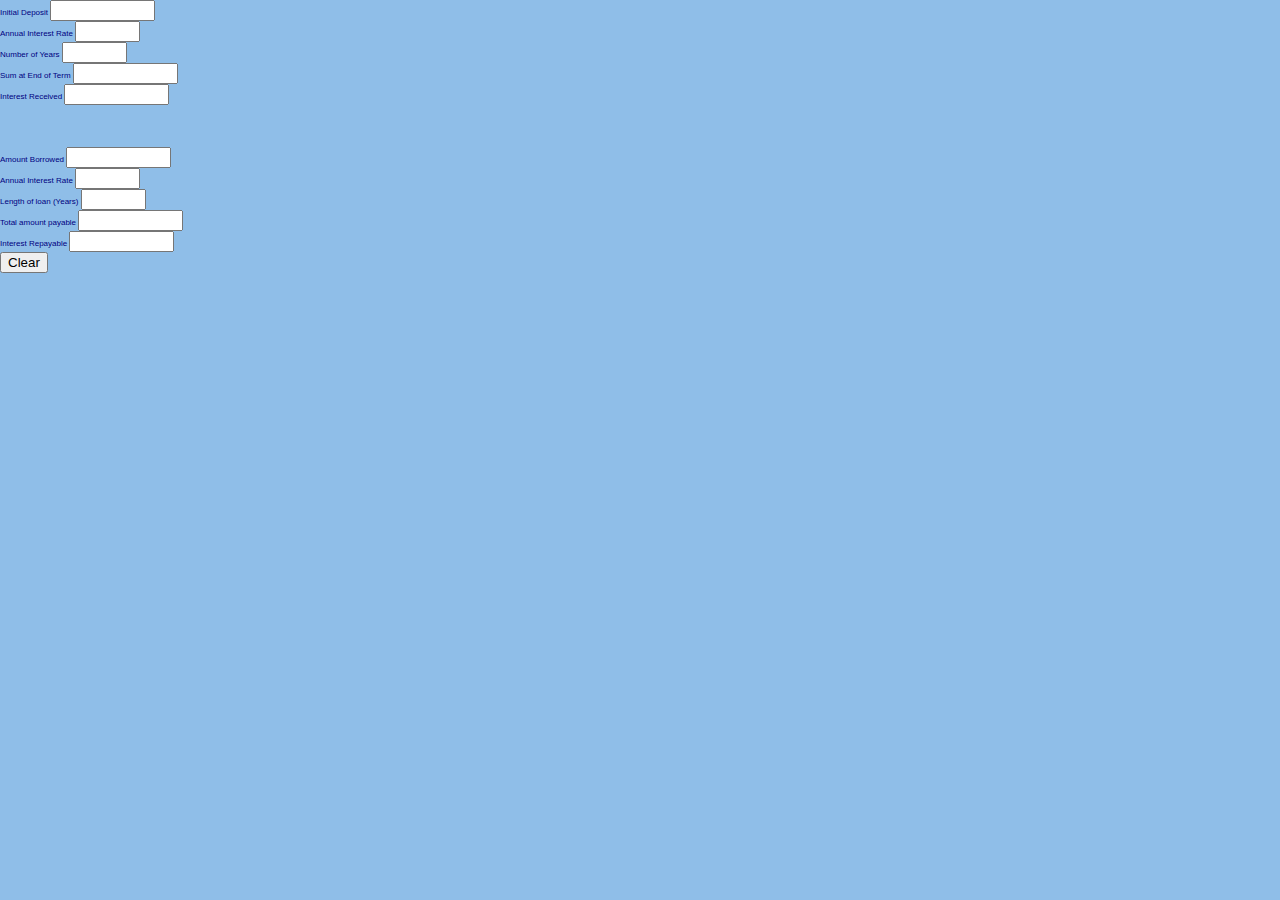
<file: calc/calc.htm>
<!DOCTYPE HTML PUBLIC "-//W3C//DTD HTML 4.01 Transitional//EN">
<html>
<head>
<TITLE>Compound Interest Calculator</TITLE>
<META HTTP-EQUIV="Content-Type" CONTENT="text/html;CHARSET=iso-8859-1">
<LINK REL="stylesheet" TYPE="text/css" HREF="calculators.css">

<script language="JavaScript" type="text/javascript">
<!--
function compound() {
	var initial = Number(document.interest.initial.value);
	var rate = Number(document.interest.rate.value);
	var years = Number(document.interest.years.value);
 	document.interest.amount.value = Math.round(initial*(Math.pow((1+rate/100),years))*100)/100;
 	document.interest.interest.value = Math.round((initial*(Math.pow((1+rate/100),years))-initial)*100)/100
}

function compound2() {
	var initial2 = Number(document.interest2.initial2.value);
	var rate2 = Number(document.interest2.rate2.value);
	var years2 = Number(document.interest2.years2.value);
	document.interest2.amount2.value = Math.round(initial2*(Math.pow((1+rate2/100),years2))*100)/100;
	document.interest2.interest2.value = Math.round((initial2*(Math.pow((1+rate2/100),years2))-initial2)*100)/100
}
//  End -->
</script>
</HEAD>
<body>
<form name="interest">
  Initial Deposit
  <input name="initial" value="" size="10" maxlength="10" onChange="compound();">
  <br>
  Annual Interest Rate
  <input type="TEXT" name="rate" value="" size="5" maxlength="6" onChange="compound();">
  <br>
    Number of Years
  <input type="TEXT" name="years" value="" size="5" maxlength="6" onChange="compound();">
  <br>
    Sum at End of Term
  <input type="TEXT" name="amount" value="" size="10">
  <br>
    Interest Received
  <input type="TEXT" name="interest" value="" size="10">
</FORM>
<p>&nbsp;</p>
<p><br>
</p>
<form name="interest2">
  <p>Amount Borrowed
    <input name="initial2" value="" size="10" maxlength="10" onChange="compound2();">
    <br>
    Annual Interest Rate
    <input type="TEXT" name="rate2" value="" size="5" maxlength="6" onChange="compound2();">
    <br>
    Length of loan (Years)
    <input type="TEXT" name="years2" value="" size="5" maxlength="6" onChange="compound2();">
    <br>
    Total amount payable
    <input type="TEXT" name="amount2" value="" size="10">
    <br>
    Interest Repayable
    <input type="TEXT" name="interest2" value="" size="10">
    <br>
    <input type="RESET" name="clear" value="Clear">
  </p>
  </FORM>
</body>
</html>
</file>
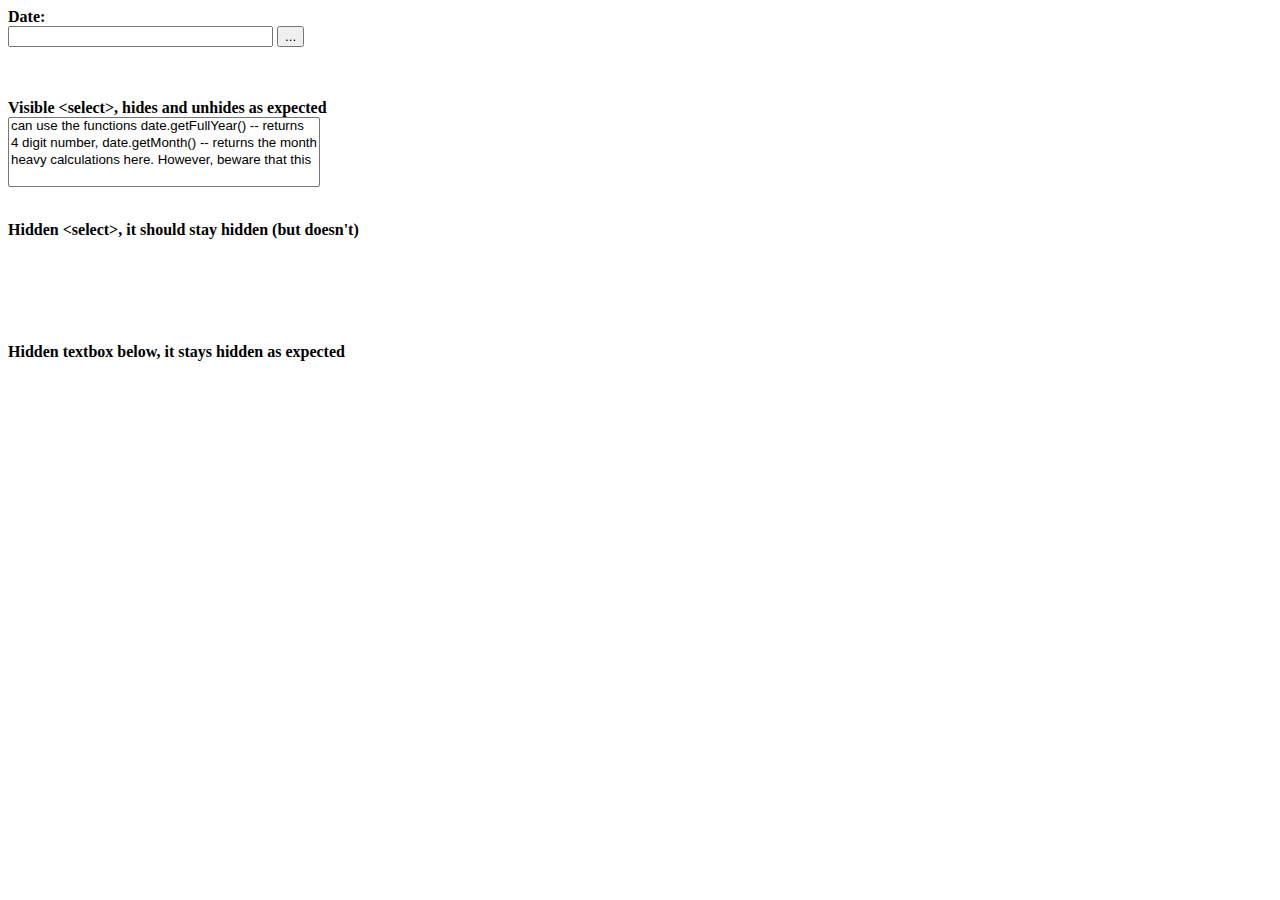
<file: calendar/bugtest-hidden-selects.html>
<html xmlns="http://www.w3.org/1999/xhtml" xml:lang="ro" lang="ro">

<head>
<title>Bug</title>
<link rel="stylesheet" type="text/css" media="all" href="calendar-win2k-1.css" title="win2k-1" />

<!-- import the calendar script -->
<script type="text/javascript" src="calendar.js"></script>

<!-- import the language module -->
<script type="text/javascript" src="lang/calendar-en.js"></script>

<!-- helper script that uses the calendar -->
<script type="text/javascript">
// This function gets called when the end-user clicks on some date.
function selected(cal, date) {
  cal.sel.value = date; // just update the date in the input field.
  if (cal.sel.id == "sel1" || cal.sel.id == "sel3")
    // if we add this call we close the calendar on single-click.
    // just to exemplify both cases, we are using this only for the 1st
    // and the 3rd field, while 2nd and 4th will still require double-click.
    cal.callCloseHandler();
}

// And this gets called when the end-user clicks on the _selected_ date,
// or clicks on the "Close" button.  It just hides the calendar without
// destroying it.
function closeHandler(cal) {
  cal.hide();                        // hide the calendar
}

// This function shows the calendar under the element having the given id.
// It takes care of catching "mousedown" signals on document and hiding the
// calendar if the click was outside.
function showCalendar(id, format) {
  var el = document.getElementById(id);
  if (calendar != null) {
    // we already have some calendar created
    calendar.hide();                 // so we hide it first.
  } else {
    // first-time call, create the calendar.
    var cal = new Calendar(false, null, selected, closeHandler);
    // uncomment the following line to hide the week numbers
    // cal.weekNumbers = false;
    calendar = cal;                  // remember it in the global var
    cal.setRange(1900, 2070);        // min/max year allowed.
    cal.create();
  }
  calendar.setDateFormat(format);    // set the specified date format
  calendar.parseDate(el.value);      // try to parse the text in field
  calendar.sel = el;                 // inform it what input field we use
  calendar.showAtElement(el);        // show the calendar below it

  return false;
}

var MINUTE = 60 * 1000;
var HOUR = 60 * MINUTE;
var DAY = 24 * HOUR;
var WEEK = 7 * DAY;

// If this handler returns true then the "date" given as
// parameter will be disabled.  In this example we enable
// only days within a range of 10 days from the current
// date.
// You can use the functions date.getFullYear() -- returns the year
// as 4 digit number, date.getMonth() -- returns the month as 0..11,
// and date.getDate() -- returns the date of the month as 1..31, to
// make heavy calculations here.  However, beware that this function
// should be very fast, as it is called for each day in a month when
// the calendar is (re)constructed.
function isDisabled(date) {
  var today = new Date();
  return (Math.abs(date.getTime() - today.getTime()) / DAY) > 10;
}
</script>
</head>

<body>
<form>
<b>Date:</b>
<br>
<input type="text" name="date1" id="sel1" size="30">
<input type="button" value="..." onClick="return showCalendar('sel1', 'y-m-d');">
<p>
<br>
<br><b>Visible &lt;select&gt;, hides and unhides as expected</b>
<br>
<select name="foo" multiple>
<option value="1">can use the functions date.getFullYear() -- returns</option>
<option value="2">4 digit number, date.getMonth() -- returns the month</option>
<option value="3">heavy calculations here.  However, beware that this</option>
</select>

<p>
<br><b>Hidden &lt;select&gt;, it should stay hidden (but doesn't)</b>
<br>
<select name="foo2" multiple style="visibility: hidden">
<option value="1">this should</option>
<option value="2">remain hidden right?</option>
</select>

<p>
<br><b>Hidden textbox below, it stays hidden as expected</b>
<br>
<input type="text" name="foo3" value="this stays hidden just fine" style="visibility: hidden">
</form>
</body></html>
</file>
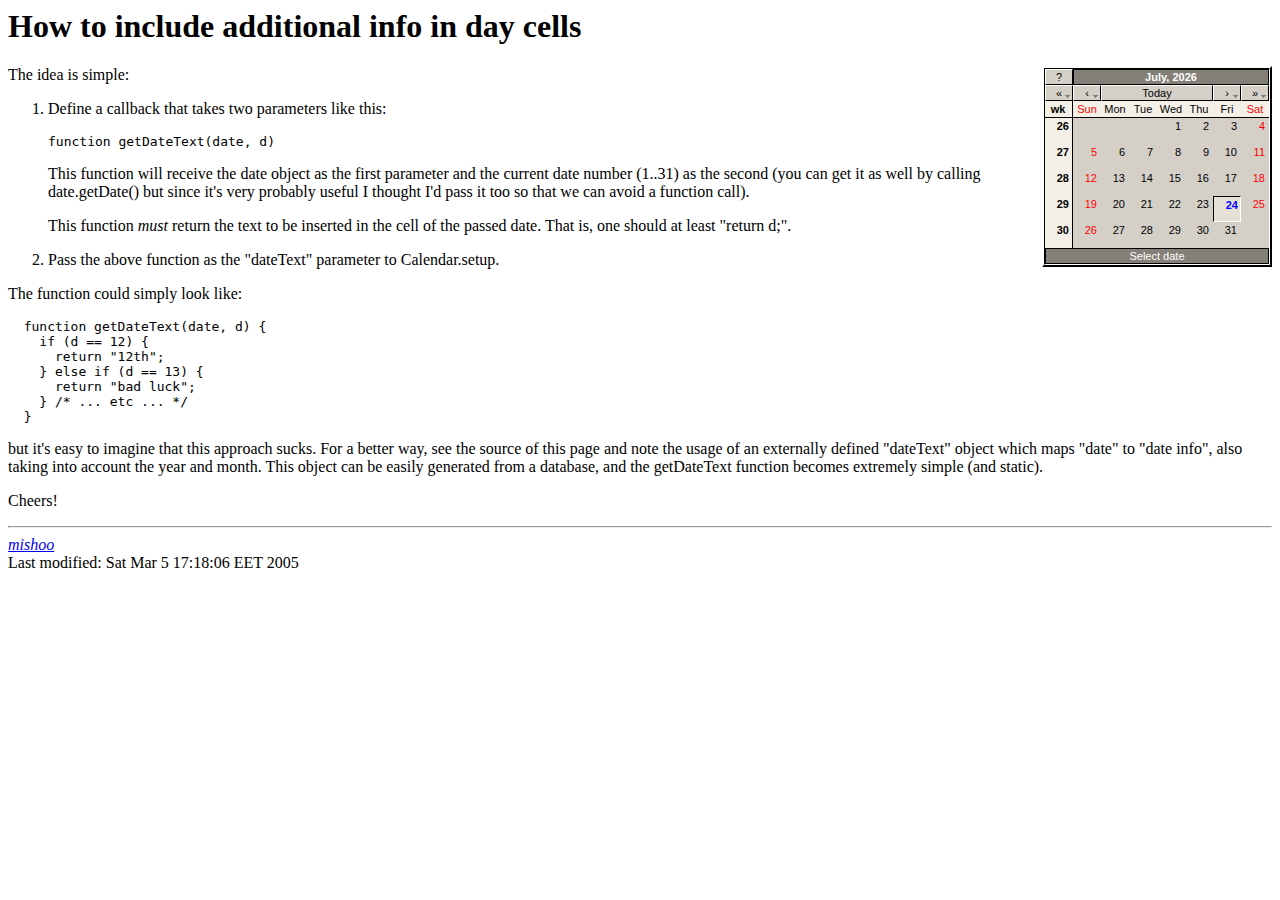
<file: calendar/dayinfo.html>
<!DOCTYPE HTML PUBLIC "-//IETF//DTD HTML//EN">
<html> <head>
<title>How to include additional info in day cells</title>
<script type="text/javascript" src="calendar.js"></script>
<script type="text/javascript" src="lang/calendar-en.js"></script>
<script type="text/javascript" src="calendar-setup.js"></script>
<script type="text/javascript">
  // define info for dates in this table:
  var dateInfo = {
    "20050308" : "Mishoo's&nbsp;birthday",
    "20050310" : "foo",
    "20050315" : "bar",
    "20050318" : "25$",
    "20050324" : "60$"
  };
</script>
<style type="text/css">
  @import url(calendar-win2k-1.css);
  .calendar .inf { font-size: 80%; color: #444; }
  .calendar .wn { font-weight: bold; vertical-align: top; }
</style>
</head>

<body>
<h1>How to include additional info in day cells</h1>

<div id="flatcal" style="float: right"></div>

<script type="text/javascript">
  function getDateText(date, d) {
    var inf = dateInfo[date.print("%Y%m%d")];
    if (!inf) {
      return d + "<div class='inf'>&nbsp;</div>";
    } else {
      return d + "<div class='inf'>" + inf + "</div>";
    }
  };
  function flatCallback(cal) {
    if (cal.dateClicked) {
      // do something here
      window.status = "Selected: " + cal.date;
      var inf = dateInfo[cal.date.print("%Y%m%d")];
      if (inf) {
        window.status += ".  Additional info: " + inf;
      }
    }
  };
  Calendar.setup({
     flat: "flatcal",
     dateText: getDateText,
     flatCallback: flatCallback
  });
</script>

<p>The idea is simple:</p>

<ol>
  <li>
    <p>Define a callback that takes two parameters like this:</p>
    <pre>function getDateText(date, d)</pre>
    <p>
      This function will receive the date object as the first
      parameter and the current date number (1..31) as the second (you
      can get it as well by calling date.getDate() but since it's very
      probably useful I thought I'd pass it too so that we can avoid a
      function call).
    </p>
    <p>
      This function <em>must</em> return the text to be inserted in
      the cell of the passed date.  That is, one should at least
      "return d;".
    </p>
  </li>
  <li>
    Pass the above function as the "dateText" parameter to
    Calendar.setup.
  </li>
</ol>

<p>
  The function could simply look like:
</p>

<pre
>  function getDateText(date, d) {
    if (d == 12) {
      return "12th";
    } else if (d == 13) {
      return "bad luck";
    } /* ... etc ... */
  }</pre>

<p>
  but it's easy to imagine that this approach sucks.  For a better
  way, see the source of this page and note the usage of an externally
  defined "dateText" object which maps "date" to "date info", also
  taking into account the year and month.  This object can be easily
  generated from a database, and the getDateText function becomes
  extremely simple (and static).
</p>

<p>
  Cheers!
</p>

<hr />
<address><a href="http://dynarch.com/mishoo/">mishoo</a></address>
<!-- hhmts start --> Last modified: Sat Mar  5 17:18:06 EET 2005 <!-- hhmts end -->
</body> </html>
</file>
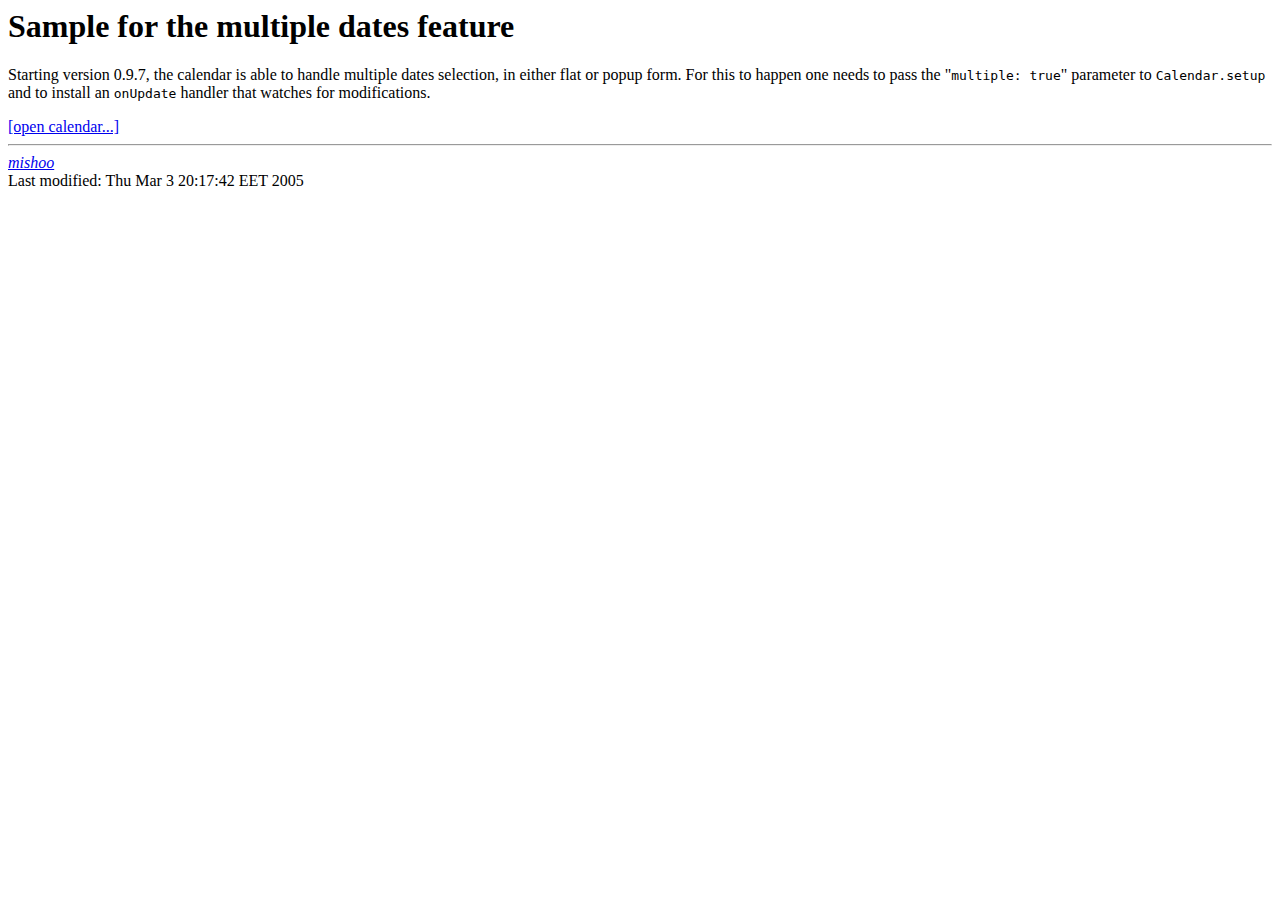
<file: calendar/multiple-dates.html>
<html xmlns="http://www.w3.org/1999/xhtml">
<head>
  <title>Sample for the multiple dates feature</title>
  <!-- calendar stylesheet -->
  <link rel="stylesheet" type="text/css" media="all" href="calendar-win2k-cold-1.css" title="win2k-cold-1" />

  <!-- main calendar program -->
  <script type="text/javascript" src="calendar.js"></script>

  <!-- language for the calendar -->
  <script type="text/javascript" src="lang/calendar-en.js"></script>

  <!-- the following script defines the Calendar.setup helper function, which makes
       adding a calendar a matter of 1 or 2 lines of code. -->
  <script type="text/javascript" src="calendar-setup.js"></script>
</head>

<body>
  <h1>Sample for the multiple dates feature</h1>

  <p>
    Starting version 0.9.7,
    the calendar is able to handle multiple dates selection, in either
    flat or popup form.  For this to happen one needs to pass the
    "<tt>multiple:&nbsp;true</tt>" parameter to
    <tt>Calendar.setup</tt> and to install an <tt>onUpdate</tt>
    handler that watches for modifications.
  </p>

  <a id="trigger" href="#">[open calendar...]</a>

  <div id="output"></div>

  <script type="text/javascript">//<![CDATA[
    // the default multiple dates selected, first time the calendar is instantiated
    var MA = [];

    function closed(cal) {

      // here we'll write the output; this is only for example.  You
      // will normally fill an input field or something with the dates.
      var el = document.getElementById("output");

      // reset initial content.
      el.innerHTML = "";

      // Reset the "MA", in case one triggers the calendar again.
      // CAREFUL!  You don't want to do "MA = [];".  We need to modify
      // the value of the current array, instead of creating a new one.
      // Calendar.setup is called only once! :-)  So be careful.
      MA.length = 0;

      // walk the calendar's multiple dates selection hash
      for (var i in cal.multiple) {
        var d = cal.multiple[i];
        // sometimes the date is not actually selected, that's why we need to check.
        if (d) {
          // OK, selected.  Fill an input field.  Or something.  Just for example,
          // we will display all selected dates in the element having the id "output".
          el.innerHTML += d.print("%A, %Y %B %d") + "<br />";

          // and push it in the "MA", in case one triggers the calendar again.
          MA[MA.length] = d;
        }
      }
      cal.hide();
      return true;
    };

    Calendar.setup({
      align      : "BR",
      showOthers : true,
      multiple   : MA, // pass the initial or computed array of multiple dates to be initially selected
      onClose    : closed,
      button     : "trigger"
    });
  //]]></script>

<hr />
<address><a href="http://dynarch.com/mishoo/">mishoo</a></address>
<!-- hhmts start --> Last modified: Thu Mar  3 20:17:42 EET 2005 <!-- hhmts end -->
</body> </html>
</file>
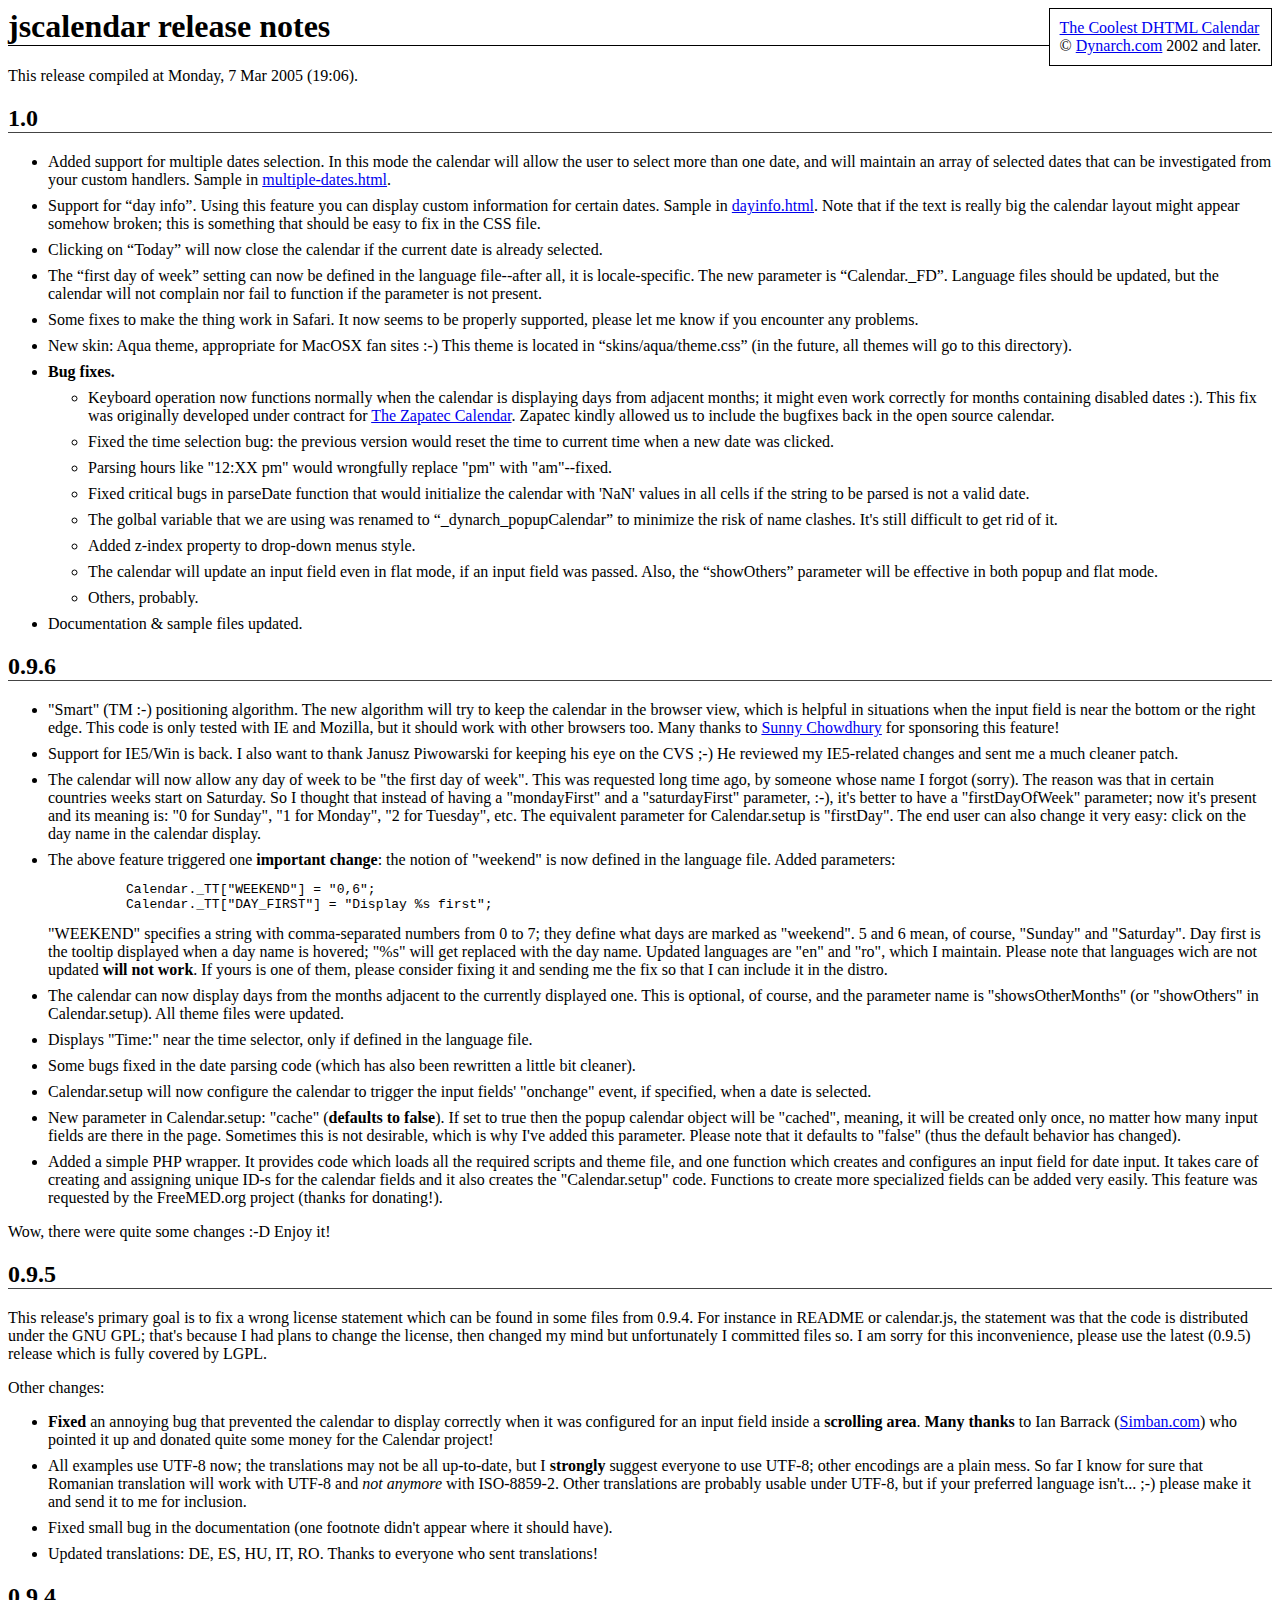
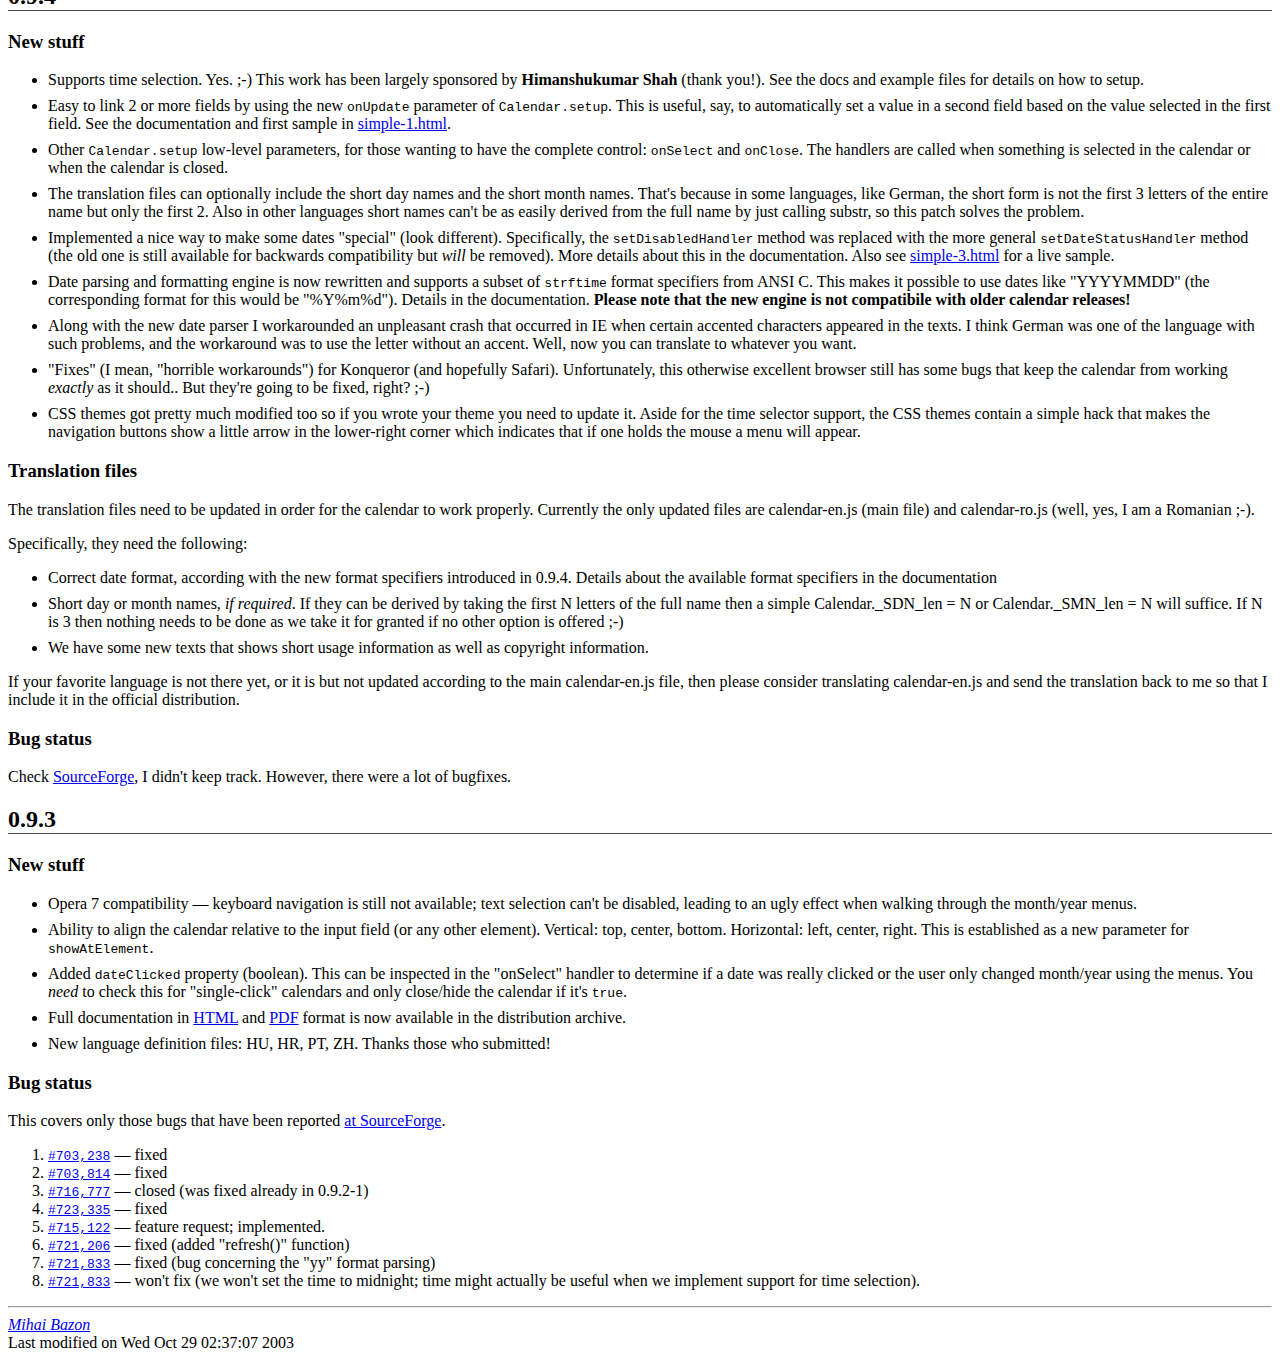
<file: calendar/release-notes.html>
<!DOCTYPE HTML PUBLIC "-//IETF//DTD HTML 3.2//EN">
<html>
  <head>
    <title>jscalendar release notes</title>

    <style type="text/css">
      h1 { border-bottom: 1px solid #000; }
      h2 { border-bottom: 1px solid #444; }
      ul li { margin-top: 0.5em; margin-bottom: 0.5em; }
    </style>
  </head>

  <body>
    <div style="float: right; border: 1px solid #000; background: #fff; padding: 10px; ">
      <a href="http://www.dynarch.com/projects/calendar/">The Coolest DHTML Calendar</a><br />
      © <a href="http://www.dynarch.com/">Dynarch.com</a> 2002 and later.
    </div>
    <h1>jscalendar release notes</h1>

    <p>This release compiled at Monday,  7 Mar 2005 (19:06).</p>

    <h2>1.0</h2>

    <ul>

      <li>
        Added support for multiple dates selection.  In this mode the
        calendar will allow the user to select more than one date, and
        will maintain an array of selected dates that can be
        investigated from your custom handlers.  Sample in <a
        href="multiple-dates.html">multiple-dates.html</a>.
      </li>

      <li>
        Support for “day info”.  Using this feature you can display
        custom information for certain dates.  Sample in <a
        href="dayinfo.html">dayinfo.html</a>.  Note that if the text
        is really big the calendar layout might appear somehow broken;
        this is something that should be easy to fix in the CSS file.
      </li>

      <li>
        Clicking on “Today” will now close the calendar if the current
        date is already selected.
      </li>

      <li>
        The “first day of week” setting can now be defined in the
        language file--after all, it is locale-specific.  The new
        parameter is “Calendar._FD”.  Language files should be
        updated, but the calendar will not complain nor fail to
        function if the parameter is not present.
      </li>

      <li>
        Some fixes to make the thing work in Safari.  It now seems to
        be properly supported, please let me know if you encounter any
        problems.
      </li>

      <li>
        New skin: Aqua theme, appropriate for MacOSX fan sites :-)
        This theme is located in “skins/aqua/theme.css” (in the
        future, all themes will go to this directory).
      </li>

      <li>
        <b>Bug fixes.</b>
        <ul>
          <li>
            Keyboard operation now functions normally when the
            calendar is displaying days from adjacent months; it might
            even work correctly for months containing disabled dates
            :).  This fix was originally developed under contract for
            <a
            href="http://www.zapatec.com/website/main/products/prod1/">The
            Zapatec Calendar</a>.  Zapatec kindly allowed us to
            include the bugfixes back in the open source calendar.
          </li>
          <li>
            Fixed the time selection bug: the previous version would
            reset the time to current time when a new date was
            clicked.
          </li>
          <li>
            Parsing hours like "12:XX pm" would wrongfully replace
            "pm" with "am"--fixed.
          </li>
          <li>
            Fixed critical bugs in parseDate function that would
            initialize the calendar with 'NaN' values in all cells if
            the string to be parsed is not a valid date.
          </li>
          <li>
            The golbal variable that we are using was renamed to
            “_dynarch_popupCalendar” to minimize the risk of name
            clashes.  It's still difficult to get rid of it.
          </li>
          <li>
            Added z-index property to drop-down menus style.
          </li>
          <li>
            The calendar will update an input field even in flat mode,
            if an input field was passed.  Also, the “showOthers”
            parameter will be effective in both popup and flat mode.
          </li>
          <li>
            Others, probably.
          </li>
        </ul>
      </li>

      <li>
        Documentation &amp; sample files updated.
      </li>

    </ul>

    <h2>0.9.6</h2>

    <ul>

      <li>
        "Smart" (TM :-) positioning algorithm.  The new algorithm will
        try to keep the calendar in the browser view, which is helpful
        in situations when the input field is near the bottom or the
        right edge.  This code is only tested with IE and Mozilla, but
        it should work with other browsers too.  Many thanks to <a
        href="http://www.ex3.com">Sunny Chowdhury</a> for sponsoring
        this feature!
      </li>

      <li>
        Support for IE5/Win is back.  I also want to thank Janusz
        Piwowarski for keeping his eye on the CVS ;-) He reviewed my
        IE5-related changes and sent me a much cleaner patch.
      </li>

      <li>
        The calendar will now allow any day of week to be "the first
        day of week".  This was requested long time ago, by someone
        whose name I forgot (sorry).  The reason was that in certain
        countries weeks start on Saturday.  So I thought that instead
        of having a "mondayFirst" and a "saturdayFirst" parameter,
        :-), it's better to have a "firstDayOfWeek" parameter; now
        it's present and its meaning is: "0 for Sunday", "1 for
        Monday", "2 for Tuesday", etc.  The equivalent parameter for
        Calendar.setup is "firstDay".  The end user can also change
        it very easy: click on the day name in the calendar display.
      </li>

      <li>
        The above feature triggered one <b>important change</b>: the
        notion of "weekend" is now defined in the language file.
        Added parameters:

        <pre>
          Calendar._TT["WEEKEND"] = "0,6";
          Calendar._TT["DAY_FIRST"] = "Display %s first";</pre>

        "WEEKEND" specifies a string with comma-separated numbers from
        0 to 7; they define what days are marked as "weekend".  5 and
        6 mean, of course, "Sunday" and "Saturday".  Day first is the
        tooltip displayed when a day name is hovered; "%s" will get
        replaced with the day name.  Updated languages are "en" and
        "ro", which I maintain.  Please note that languages wich are
        not updated <b>will not work</b>.  If yours is one of them,
        please consider fixing it and sending me the fix so that I can
        include it in the distro.
      </li>

      <li>
        The calendar can now display days from the months adjacent to
        the currently displayed one.  This is optional, of course, and
        the parameter name is "showsOtherMonths" (or "showOthers" in
        Calendar.setup).  All theme files were updated.
      </li>

      <li>
        Displays "Time:" near the time selector, only if defined in
        the language file.
      </li>

      <li>
        Some bugs fixed in the date parsing code (which has also been
        rewritten a little bit cleaner).
      </li>

      <li>
        Calendar.setup will now configure the calendar to trigger the
        input fields' "onchange" event, if specified, when a date is
        selected.
      </li>

      <li>
        New parameter in Calendar.setup: "cache" (<b>defaults to
        false</b>).  If set to true then the popup calendar object
        will be "cached", meaning, it will be created only once, no
        matter how many input fields are there in the page.  Sometimes
        this is not desirable, which is why I've added this
        parameter.  Please note that it defaults to "false" (thus the
        default behavior has changed).
      </li>

      <li>
        Added a simple PHP wrapper.  It provides code which loads all
        the required scripts and theme file, and one function which
        creates and configures an input field for date input.  It
        takes care of creating and assigning unique ID-s for the
        calendar fields and it also creates the "Calendar.setup" code.
        Functions to create more specialized fields can be added very
        easily.  This feature was requested by the FreeMED.org project
        (thanks for donating!).
      </li>

    </ul>

    <p>Wow, there were quite some changes :-D  Enjoy it!</p>

    <h2>0.9.5</h2>

    <p>
      This release's primary goal is to fix a wrong license statement which
      can be found in some files from 0.9.4.  For instance in README or
      calendar.js, the statement was that the code is distributed under the
      GNU GPL; that's because I had plans to change the license, then
      changed my mind but unfortunately I committed files so.  I am sorry
      for this inconvenience, please use the latest (0.9.5) release which is
      fully covered by LGPL.
    </p>

    <p>Other changes:</p>

    <ul>

      <li>
        <b>Fixed</b> an annoying bug that prevented the calendar to display
	correctly when it was configured for an input field inside a
	<b>scrolling area</b>.  <b>Many thanks</b> to Ian Barrack (<a
	href="http://www.simban.com">Simban.com</a>) who pointed it up and
	donated quite some money for the Calendar project!
      </li>

      <li>
        All examples use UTF-8 now; the translations may not be all
        up-to-date, but I <strong>strongly</strong> suggest everyone to use
        UTF-8; other encodings are a plain mess.  So far I know for sure
        that Romanian translation will work with UTF-8 and <em>not
        anymore</em> with ISO-8859-2.  Other translations are probably
        usable under UTF-8, but if your preferred language isn't... ;-)
        please make it and send it to me for inclusion.
      </li>

      <li>
        Fixed small bug in the documentation (one footnote didn't appear
        where it should have).
      </li>

      <li>
        Updated translations: DE, ES, HU, IT, RO.  Thanks to everyone who
        sent translations!
      </li>

    </ul>

    <h2>0.9.4</h2>

    <h3>New stuff</h3>

    <ul>

      <li>Supports time selection.  Yes. ;-) This work has been largely
        sponsored by <strong>Himanshukumar Shah</strong> (thank you!).  See
        the docs and example files for details on how to setup.</li>

      <li>Easy to link 2 or more fields by using the new
        <code>onUpdate</code> parameter of <code>Calendar.setup</code>.  This
        is useful, say, to automatically set a value in a second field based
        on the value selected in the first field.  See the documentation and
        first sample in <a href="simple-1.html">simple-1.html</a>.</li>

      <li>Other <code>Calendar.setup</code> low-level parameters, for those
        wanting to have the complete control: <code>onSelect</code> and
        <code>onClose</code>.  The handlers are called when something is
        selected in the calendar or when the calendar is closed.</li>

      <li>The translation files can optionally include the short day names
        and the short month names.  That's because in some languages, like
        German, the short form is not the first 3 letters of the entire name
        but only the first 2.  Also in other languages short names can't be
        as easily derived from the full name by just calling substr, so this
        patch solves the problem.</li>

      <li>Implemented a nice way to make some dates "special" (look
        different).  Specifically, the <code>setDisabledHandler</code> method
        was replaced with the more general <code>setDateStatusHandler</code>
        method (the old one is still available for backwards compatibility but
        <em>will</em> be removed).  More details about this in the
        documentation.  Also see <a href="simple-3.html">simple-3.html</a>
        for a live sample.</li>

      <li>Date parsing and formatting engine is now rewritten and supports a
        subset of <code>strftime</code> format specifiers from ANSI C.  This
        makes it possible to use dates like "YYYYMMDD" (the corresponding
        format for this would be "%Y%m%d").  Details in the documentation.
        <b>Please note that the new engine is not compatibile with older
          calendar releases!</b></li>

      <li>Along with the new date parser I workarounded an unpleasant crash
        that occurred in IE when certain accented characters appeared in the
        texts.  I think German was one of the language with such problems, and
        the workaround was to use the letter without an accent.  Well, now you
        can translate to whatever you want.</li>

      <li>"Fixes" (I mean, "horrible workarounds") for Konqueror (and
        hopefully Safari).  Unfortunately, this otherwise excellent browser
        still has some bugs that keep the calendar from working
        <em>exactly</em> as it should..  But they're going to be fixed,
        right? ;-)</li>

      <li>CSS themes got pretty much modified too so if you wrote your theme
        you need to update it.  Aside for the time selector support, the CSS
        themes contain a simple hack that makes the navigation buttons show
        a little arrow in the lower-right corner which indicates that if one
        holds the mouse a menu will appear.</li>

    </ul>

    <h3>Translation files</h3>

    <p>The translation files need to be updated in order for the calendar to
      work properly.  Currently the only updated files are calendar-en.js
      (main file) and calendar-ro.js (well, yes, I am a Romanian ;-).</p>

    <p>Specifically, they need the following:</p>

    <ul>

      <li>Correct date format, according with the new format specifiers
        introduced in 0.9.4.  Details about the available format specifiers
        in the documentation</li>

      <li>Short day or month names, <em>if required</em>.  If they can be
        derived by taking the first N letters of the full name then a simple
        Calendar._SDN_len = N or Calendar._SMN_len = N will suffice.  If N
        is 3 then nothing needs to be done as we take it for granted if no
        other option is offered ;-)</li>

      <li>We have some new texts that shows short usage information as well
        as copyright information.</li>

    </ul>

    <p>If your favorite language is not there yet, or it is but not updated
      according to the main calendar-en.js file, then please consider
      translating calendar-en.js and send the translation back to me so that
      I include it in the official distribution.</p>

    <h3>Bug status</h3>

    <p>Check <a
        href="http://sourceforge.net/tracker/?atid=544285&group_id=75569&func=browse">SourceForge</a>,
      I didn't keep track.  However, there were a lot of bugfixes.</p>

    <h2>0.9.3</h2>    

    <h3>New stuff</h3>

    <ul>

      <li>Opera&nbsp;7 compatibility &mdash; keyboard navigation is
        still not available; text selection can't be disabled, leading to an
        ugly effect when walking through the month/year menus.</li>

      <li>Ability to align the calendar relative to the input field (or any
        other element).  Vertical: top, center, bottom.  Horizontal: left,
        center, right.  This is established as a new parameter for
        <tt>showAtElement</tt>.</li>

      <li>Added <tt>dateClicked</tt> property (boolean).  This can be
        inspected in the "onSelect" handler to determine if a date was
        really clicked or the user only changed month/year using the menus.
        You <em>need</em> to check this for "single-click" calendars and
        only close/hide the calendar if it's <tt>true</tt>.</li>

      <li>Full documentation in <a href="doc/html/reference.html">HTML</a>
        and <a href="doc/reference.pdf">PDF</a> format is now available in the
        distribution archive.</li>

      <li>New language definition files: HU, HR, PT, ZH.  Thanks those who
        submitted!</li>

    </ul>

    <h3>Bug status</h3>

    <p>This covers only those bugs that have been reported <a
        href="http://sourceforge.net/projects/jscalendar" target="_blank"
        title="Project page at SourceForge">at SourceForge</a>.</p>

    <ol>

      <li><a href="http://sourceforge.net/tracker/index.php?func=detail&aid=703238&group_id=75569&atid=544285" target="_blank"
            title="Go to bug description at sourceforge"><tt>#703,238</tt></a> &mdash; fixed</li>
      <li><a href="http://sourceforge.net/tracker/index.php?func=detail&aid=703814&group_id=75569&atid=544285" target="_blank"
            title="Go to bug description at sourceforge"><tt>#703,814</tt></a> &mdash; fixed</li>
      <li><a href="http://sourceforge.net/tracker/index.php?func=detail&aid=716777&group_id=75569&atid=544285" target="_blank"
            title="Go to bug description at sourceforge"><tt>#716,777</tt></a> &mdash; closed (was fixed already in 0.9.2-1)</li>
      <li><a href="http://sourceforge.net/tracker/index.php?func=detail&aid=723335&group_id=75569&atid=544285" target="_blank"
            title="Go to bug description at sourceforge"><tt>#723,335</tt></a> &mdash; fixed</li>
      <li><a href="http://sourceforge.net/tracker/index.php?func=detail&aid=715122&group_id=75569&atid=544285" target="_blank"
            title="Go to bug description at sourceforge"><tt>#715,122</tt></a> &mdash; feature request; implemented.</li>
      <li><a href="http://sourceforge.net/tracker/index.php?func=detail&aid=721206&group_id=75569&atid=544285" target="_blank"
            title="Go to bug description at sourceforge"><tt>#721,206</tt></a> &mdash; fixed (added "refresh()" function)</li>
      <li><a href="http://sourceforge.net/tracker/index.php?func=detail&aid=721833&group_id=75569&atid=544285" target="_blank"
            title="Go to bug description at sourceforge"><tt>#721,833</tt></a> &mdash; fixed (bug concerning the "yy" format
        parsing)</li>
      <li><a href="http://sourceforge.net/tracker/index.php?func=detail&aid=721833&group_id=75569&atid=544285" target="_blank"
            title="Go to bug description at sourceforge"><tt>#721,833</tt></a> &mdash; won't fix (we won't set the time to
        midnight; time might actually be useful when we implement support
        for time selection).

    </ol>

    <hr />
    <address><a href="http://dynarch.com/mishoo/">Mihai Bazon</a></address>
<!-- Created: Tue Jul  8 17:29:37 EEST 2003 -->
<!-- hhmts start -->
Last modified on Wed Oct 29 02:37:07 2003
<!-- hhmts end -->
<!-- doc-lang: English -->
  </body>
</html>
</file>
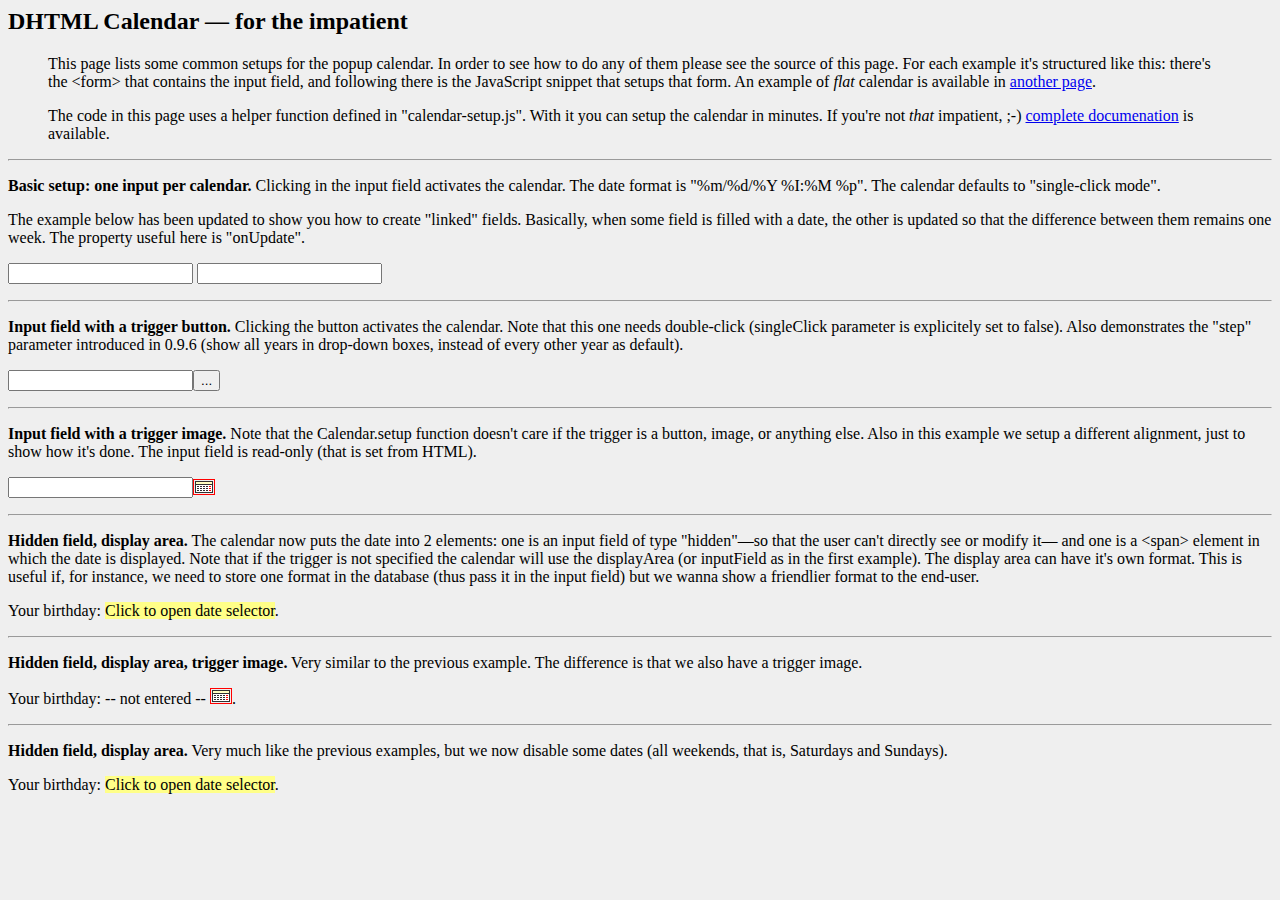
<file: calendar/simple-1.html>
<html style="background-color: buttonface; color: buttontext;">
<head>
<meta http-equiv="content-type" content="text/xml; charset=utf-8" />
<title>Simple calendar setups [popup calendar]</title>

  <!-- calendar stylesheet -->
  <link rel="stylesheet" type="text/css" media="all" href="calendar-win2k-cold-1.css" title="win2k-cold-1" />

  <!-- main calendar program -->
  <script type="text/javascript" src="calendar.js"></script>

  <!-- language for the calendar -->
  <script type="text/javascript" src="lang/calendar-en.js"></script>

  <!-- the following script defines the Calendar.setup helper function, which makes
       adding a calendar a matter of 1 or 2 lines of code. -->
  <script type="text/javascript" src="calendar-setup.js"></script>

</head>

<body>

<h2>DHTML Calendar &mdash; for the impatient</h2>

      <blockquote>
        <p>
          This page lists some common setups for the popup calendar.  In
          order to see how to do any of them please see the source of this
          page.  For each example it's structured like this: there's the
          &lt;form&gt; that contains the input field, and following there is
          the JavaScript snippet that setups that form.  An example of
          <em>flat</em> calendar is available in <a
            href="simple-2.html">another page</a>.
        </p>
        <p>
          The code in this page uses a helper function defined in
          "calendar-setup.js".  With it you can setup the calendar in
          minutes.  If you're not <em>that</em> impatient, ;-) <a
          href="doc/html/reference.html">complete documenation</a> is
          available.
        </p>
      </blockquote>



<hr />

<p><b>Basic setup: one input per calendar.</b> Clicking in the input field
activates the calendar.  The date format is "%m/%d/%Y %I:%M %p".  The
calendar defaults to "single-click mode".</p>

<p>The example below has been updated to show you how to create "linked"
fields.  Basically, when some field is filled with a date, the other
is updated so that the difference between them remains one week.  The
property useful here is "onUpdate".</p>

<form action="#" method="get">
<input type="text" name="date" id="f_date_a" />
<input type="text" name="date" id="f_calcdate" />
</form>

<script type="text/javascript">
    function catcalc(cal) {
        var date = cal.date;
        var time = date.getTime()
        // use the _other_ field
        var field = document.getElementById("f_calcdate");
        if (field == cal.params.inputField) {
            field = document.getElementById("f_date_a");
            time -= Date.WEEK; // substract one week
        } else {
            time += Date.WEEK; // add one week
        }
        var date2 = new Date(time);
        field.value = date2.print("%Y-%m-%d %H:%M");
    }
    Calendar.setup({
        inputField     :    "f_date_a",   // id of the input field
        ifFormat       :    "%Y-%m-%d %H:%M",       // format of the input field
        showsTime      :    true,
        timeFormat     :    "24",
        onUpdate       :    catcalc
    });
    Calendar.setup({
        inputField     :    "f_calcdate",
        ifFormat       :    "%Y-%m-%d %H:%M",
        showsTime      :    true,
        timeFormat     :    "24",
        onUpdate       :    catcalc
    });
</script>



<hr />

<p><b>Input field with a trigger button.</b> Clicking the button activates
the calendar.  Note that this one needs double-click (singleClick parameter
is explicitely set to false).  Also demonstrates the "step" parameter
introduced in 0.9.6 (show all years in drop-down boxes, instead of every
other year as default).</p>

<form action="#" method="get">
<input type="text" name="date" id="f_date_b" /><button type="reset" id="f_trigger_b">...</button>
</form>

<script type="text/javascript">
    Calendar.setup({
        inputField     :    "f_date_b",      // id of the input field
        ifFormat       :    "%m/%d/%Y %I:%M %p",       // format of the input field
        showsTime      :    true,            // will display a time selector
        button         :    "f_trigger_b",   // trigger for the calendar (button ID)
        singleClick    :    false,           // double-click mode
        step           :    1                // show all years in drop-down boxes (instead of every other year as default)
    });
</script>



<hr />

<p><b>Input field with a trigger image.</b> Note that the Calendar.setup
function doesn't care if the trigger is a button, image, or anything else.
Also in this example we setup a different alignment, just to show how it's
done.  The input field is read-only (that is set from HTML).</p>

<form action="#" method="get">
<table cellspacing="0" cellpadding="0" style="border-collapse: collapse"><tr>
 <td><input type="text" name="date" id="f_date_c" readonly="1" /></td>
 <td><img src="img.gif" id="f_trigger_c" style="cursor: pointer; border: 1px solid red;" title="Date selector"
      onmouseover="this.style.background='red';" onMouseOut="this.style.background=''" /></td>
</table>
</form>

<script type="text/javascript">
    Calendar.setup({
        inputField     :    "f_date_c",     // id of the input field
        ifFormat       :    "%d %m, %Y",      // format of the input field
        button         :    "f_trigger_c",  // trigger for the calendar (button ID)
        align          :    "Tl",           // alignment (defaults to "Bl")
        singleClick    :    true
    });
</script>



<hr />

<p><b>Hidden field, display area.</b> The calendar now puts the date into 2
elements: one is an input field of type "hidden"&mdash;so that the user
can't directly see or modify it&mdash; and one is a &lt;span&gt; element in
which the date is displayed.  Note that if the trigger is not specified the
calendar will use the displayArea (or inputField as in the first example).
The display area can have it's own format.  This is useful if, for instance,
we need to store one format in the database (thus pass it in the input
field) but we wanna show a friendlier format to the end-user.</p>

<form action="#" method="get" style="visibility: hidden">
<input type="hidden" name="date" id="f_date_d" />
</form>

<p>Your birthday:
   <span style="background-color: #ff8; cursor: default;"
         onmouseover="this.style.backgroundColor='#ff0';"
         onmouseout="this.style.backgroundColor='#ff8';"
         id="show_d"
   >Click to open date selector</span>.</p>

<script type="text/javascript">
    Calendar.setup({
        inputField     :    "f_date_d",     // id of the input field
        ifFormat       :    "%Y/%d/%m",     // format of the input field (even if hidden, this format will be honored)
        displayArea    :    "show_d",       // ID of the span where the date is to be shown
        daFormat       :    "%A, %B %d, %Y",// format of the displayed date
        align          :    "Tl",           // alignment (defaults to "Bl")
        singleClick    :    true
    });
</script>



<hr />

<p><b>Hidden field, display area, trigger image.</b> Very similar to the
previous example.  The difference is that we also have a trigger image.</p>

<form action="#" method="get" style="visibility: hidden">
<input type="hidden" name="date" id="f_date_e" />
</form>

<p>Your birthday: <span id="show_e">-- not entered --</span> <img
src="img.gif" id="f_trigger_e" style="cursor: pointer; border: 1px solid
red;" title="Date selector" onMouseOver="this.style.background='red';"
onmouseout="this.style.background=''" />.</p>

<script type="text/javascript">
    Calendar.setup({
        inputField     :    "f_date_e",     // id of the input field
        ifFormat       :    "%Y/%d/%m",     // format of the input field (even if hidden, this format will be honored)
        displayArea    :    "show_e",       // ID of the span where the date is to be shown
        daFormat       :    "%A, %B %d, %Y",// format of the displayed date
        button         :    "f_trigger_e",  // trigger button (well, IMG in our case)
        align          :    "Tl",           // alignment (defaults to "Bl")
        singleClick    :    true
    });
</script>



<hr />

<p><b>Hidden field, display area.</b> Very much like the previous examples,
but we now disable some dates (all weekends, that is, Saturdays and
Sundays).</p>

<form action="#" method="get" style="visibility: hidden">
<input type="hidden" name="date" id="f_date_f" />
</form>

<p>Your birthday:
   <span style="background-color: #ff8; cursor: default;"
         onmouseover="this.style.backgroundColor='#ff0';"
         onmouseout="this.style.backgroundColor='#ff8';"
         id="show_f"
   >Click to open date selector</span>.</p>

<script type="text/javascript">
    Calendar.setup({
        inputField     :    "f_date_f",     // id of the input field
        ifFormat       :    "%Y/%d/%m",     // format of the input field (even if hidden, this format will be honored)
        displayArea    :    "show_f",       // ID of the span where the date is to be shown
        daFormat       :    "%A, %B %d, %Y",// format of the displayed date
        align          :    "Tl",           // alignment (defaults to "Bl")
        dateStatusFunc :    function (date) { // disable weekend days (Saturdays == 6 and Subdays == 0)
                              return (date.getDay() == 6 || date.getDay() == 0) ? true : false;
                            }
    });
</script>


</body>
</html>
</file>
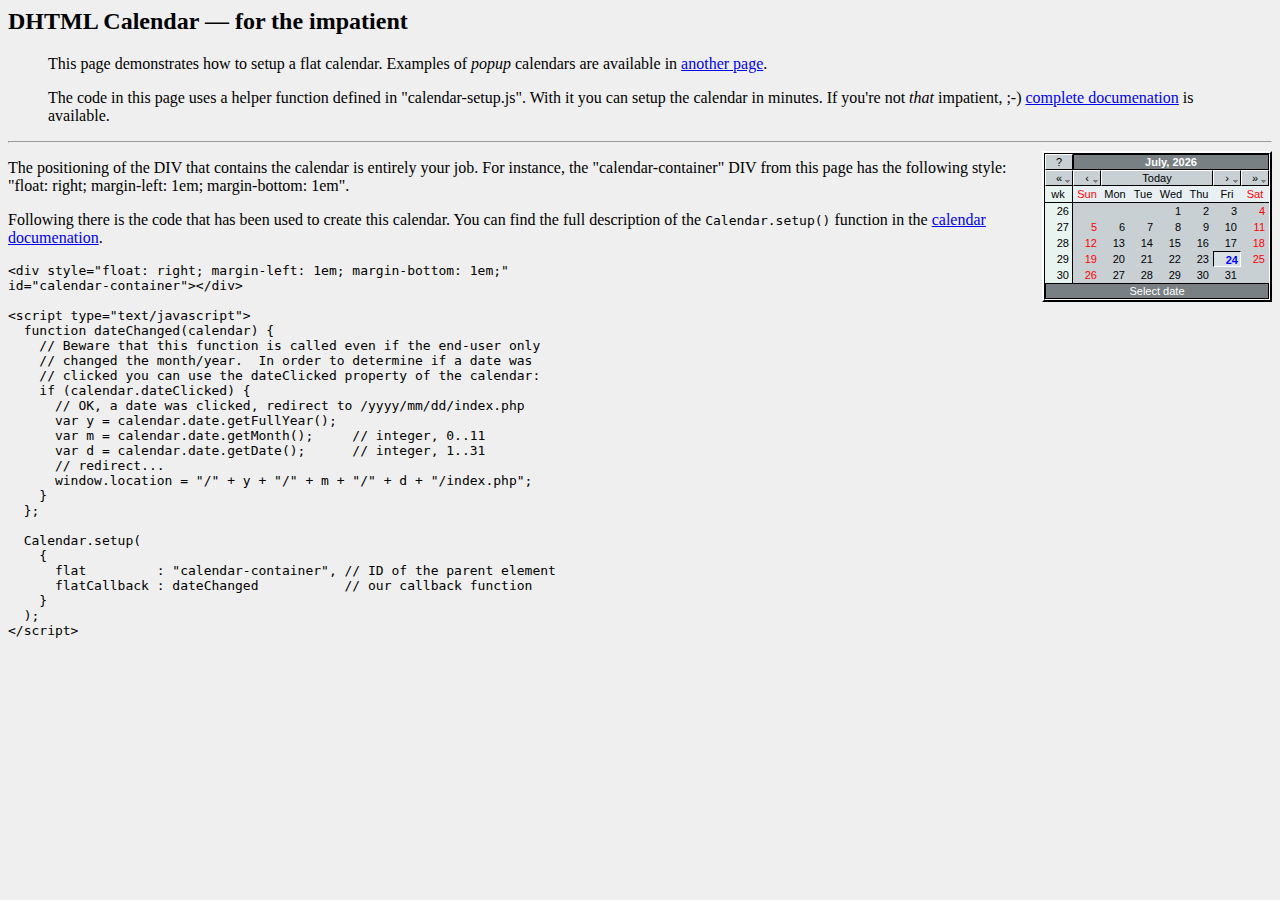
<file: calendar/simple-2.html>
<html style="background-color: buttonface; color: buttontext;">

<head>
<meta http-equiv="content-type" content="text/xml; charset=utf-8" />

<title>Simple calendar setup [flat calendar]</title>

  <!-- calendar stylesheet -->
  <link rel="stylesheet" type="text/css" media="all" href="calendar-win2k-cold-1.css" title="win2k-cold-1" />

  <!-- main calendar program -->
  <script type="text/javascript" src="calendar.js"></script>

  <!-- language for the calendar -->
  <script type="text/javascript" src="lang/calendar-en.js"></script>

  <!-- the following script defines the Calendar.setup helper function, which makes
       adding a calendar a matter of 1 or 2 lines of code. -->
  <script type="text/javascript" src="calendar-setup.js"></script>

</head>

<body>

<h2>DHTML Calendar &mdash; for the impatient</h2>

      <blockquote>
        <p>
          This page demonstrates how to setup a flat calendar.  Examples of
          <em>popup</em> calendars are available in <a
          href="simple-1.html">another page</a>.
        </p>
        <p>
          The code in this page uses a helper function defined in
          "calendar-setup.js".  With it you can setup the calendar in
          minutes.  If you're not <em>that</em> impatient, ;-) <a
          href="doc/html/reference.html">complete documenation</a> is
          available.
        </p>
      </blockquote>



<hr />

<div style="float: right; margin-left: 1em; margin-bottom: 1em;"
id="calendar-container"></div>

<script type="text/javascript">
  function dateChanged(calendar) {
    // Beware that this function is called even if the end-user only
    // changed the month/year.  In order to determine if a date was
    // clicked you can use the dateClicked property of the calendar:
    if (calendar.dateClicked) {
      // OK, a date was clicked, redirect to /yyyy/mm/dd/index.php
      var y = calendar.date.getFullYear();
      var m = calendar.date.getMonth();     // integer, 0..11
      var d = calendar.date.getDate();      // integer, 1..31
      // redirect...
      window.location = "/" + y + "/" + m + "/" + d + "/index.php";
    }
  };

  Calendar.setup(
    {
      flat         : "calendar-container", // ID of the parent element
      flatCallback : dateChanged           // our callback function
    }
  );
</script>

<p>The positioning of the DIV that contains the calendar is entirely your
job.  For instance, the "calendar-container" DIV from this page has the
following style: "float: right; margin-left: 1em; margin-bottom: 1em".</p>

<p>Following there is the code that has been used to create this calendar.
You can find the full description of the <tt>Calendar.setup()</tt> function
in the <a href="doc/html/reference.html">calendar documenation</a>.</p>

<pre
>&lt;div style="float: right; margin-left: 1em; margin-bottom: 1em;"
id="calendar-container"&gt;&lt;/div&gt;

&lt;script type="text/javascript"&gt;
  function dateChanged(calendar) {
    // Beware that this function is called even if the end-user only
    // changed the month/year.  In order to determine if a date was
    // clicked you can use the dateClicked property of the calendar:
    if (calendar.dateClicked) {
      // OK, a date was clicked, redirect to /yyyy/mm/dd/index.php
      var y = calendar.date.getFullYear();
      var m = calendar.date.getMonth();     // integer, 0..11
      var d = calendar.date.getDate();      // integer, 1..31
      // redirect...
      window.location = "/" + y + "/" + m + "/" + d + "/index.php";
    }
  };

  Calendar.setup(
    {
      flat         : "calendar-container", // ID of the parent element
      flatCallback : dateChanged           // our callback function
    }
  );
&lt;/script&gt;</pre>

</body>
</html>
</file>
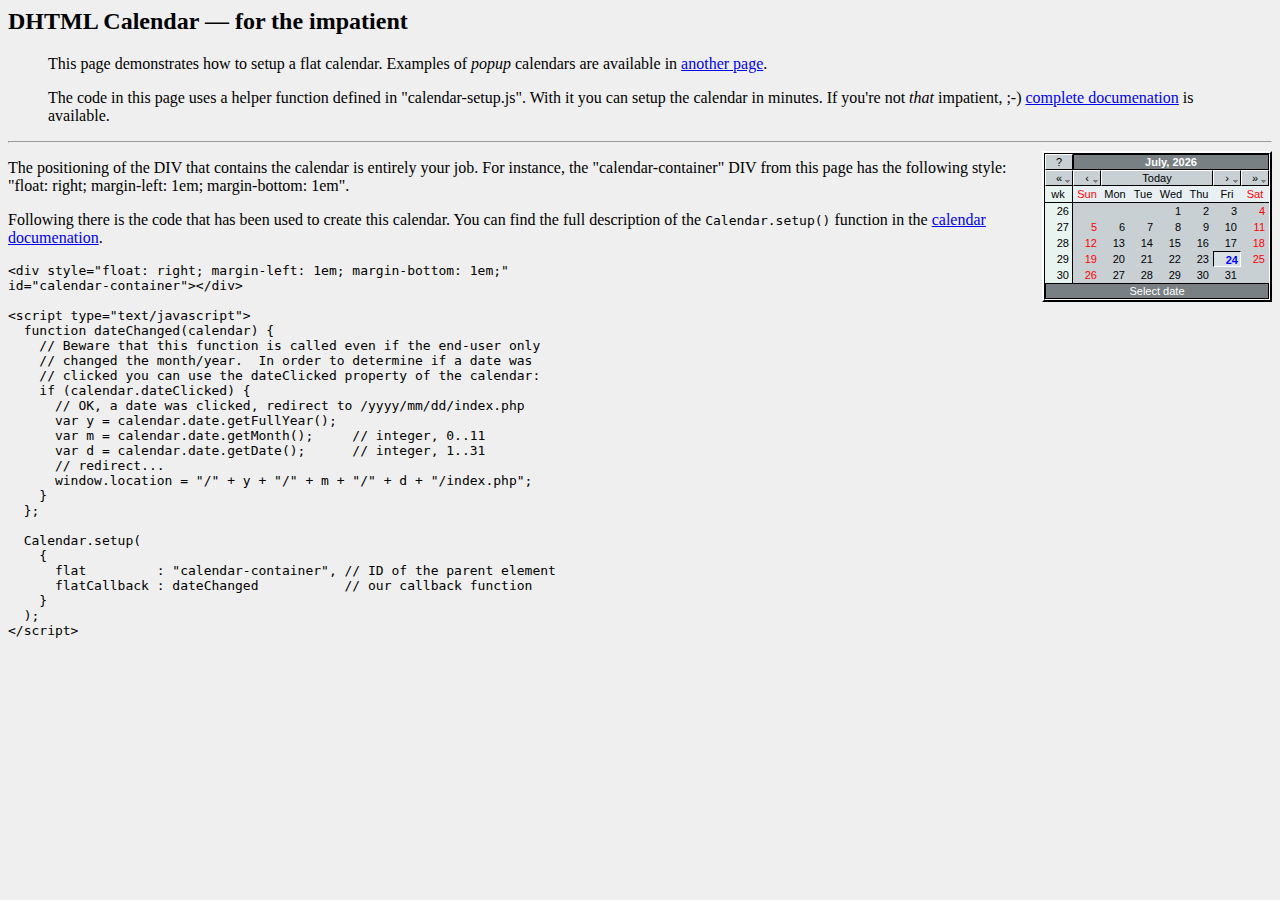
<file: calendar/simple-3.html>
<html style="background-color: buttonface; color: buttontext;">

<head>
<meta http-equiv="content-type" content="text/xml; charset=utf-8" />

<title>Simple calendar setup [flat calendar]</title>

  <!-- calendar stylesheet -->
  <link rel="stylesheet" type="text/css" media="all" href="calendar-win2k-cold-1.css" title="win2k-cold-1" />

  <!-- main calendar program -->
  <script type="text/javascript" src="calendar.js"></script>

  <!-- language for the calendar -->
  <script type="text/javascript" src="lang/calendar-en.js"></script>

  <!-- the following script defines the Calendar.setup helper function, which makes
       adding a calendar a matter of 1 or 2 lines of code. -->
  <script type="text/javascript" src="calendar-setup.js"></script>

    <style type="text/css">
      .special { background-color: #000; color: #fff; }
    </style>

</head>

<body>

<h2>DHTML Calendar &mdash; for the impatient</h2>

      <blockquote>
        <p>
          This page demonstrates how to setup a flat calendar.  Examples of
          <em>popup</em> calendars are available in <a
          href="simple-1.html">another page</a>.
        </p>
        <p>
          The code in this page uses a helper function defined in
          "calendar-setup.js".  With it you can setup the calendar in
          minutes.  If you're not <em>that</em> impatient, ;-) <a
          href="doc/html/reference.html">complete documenation</a> is
          available.
        </p>
      </blockquote>



<hr />

<div style="float: right; margin-left: 1em; margin-bottom: 1em;"
id="calendar-container"></div>

<script type="text/javascript">
  var SPECIAL_DAYS = {
    0 : [ 13, 24 ],		// special days in January
    2 : [ 1, 6, 8, 12, 18 ],	// special days in March
    8 : [ 21, 11 ]		// special days in September
  };

  function dateIsSpecial(year, month, day) {
    var m = SPECIAL_DAYS[month];
    if (!m) return false;
    for (var i in m) if (m[i] == day) return true;
    return false;
  };

  function dateChanged(calendar) {
    // Beware that this function is called even if the end-user only
    // changed the month/year.  In order to determine if a date was
    // clicked you can use the dateClicked property of the calendar:
    if (calendar.dateClicked) {
      // OK, a date was clicked, redirect to /yyyy/mm/dd/index.php
      var y = calendar.date.getFullYear();
      var m = calendar.date.getMonth();     // integer, 0..11
      var d = calendar.date.getDate();      // integer, 1..31
      // redirect...
      window.location = "/" + y + "/" + m + "/" + d + "/index.php";
    }
  };

  Calendar.setup(
    {
      flat         : "calendar-container", // ID of the parent element
      flatCallback : dateChanged,          // our callback function
      dateStatusFunc : function(date, y, m, d) {
                         if (dateIsSpecial(y, m, d)) return "special";
                         else return false; // other dates are enabled
                         // return true if you want to disable other dates
                       }
    }
  );
</script>

<p>The positioning of the DIV that contains the calendar is entirely your
job.  For instance, the "calendar-container" DIV from this page has the
following style: "float: right; margin-left: 1em; margin-bottom: 1em".</p>

<p>Following there is the code that has been used to create this calendar.
You can find the full description of the <tt>Calendar.setup()</tt> function
in the <a href="doc/html/reference.html">calendar documenation</a>.</p>

<pre
>&lt;div style="float: right; margin-left: 1em; margin-bottom: 1em;"
id="calendar-container"&gt;&lt;/div&gt;

&lt;script type="text/javascript"&gt;
  function dateChanged(calendar) {
    // Beware that this function is called even if the end-user only
    // changed the month/year.  In order to determine if a date was
    // clicked you can use the dateClicked property of the calendar:
    if (calendar.dateClicked) {
      // OK, a date was clicked, redirect to /yyyy/mm/dd/index.php
      var y = calendar.date.getFullYear();
      var m = calendar.date.getMonth();     // integer, 0..11
      var d = calendar.date.getDate();      // integer, 1..31
      // redirect...
      window.location = "/" + y + "/" + m + "/" + d + "/index.php";
    }
  };

  Calendar.setup(
    {
      flat         : "calendar-container", // ID of the parent element
      flatCallback : dateChanged           // our callback function
    }
  );
&lt;/script&gt;</pre>

</body>
</html>
</file>
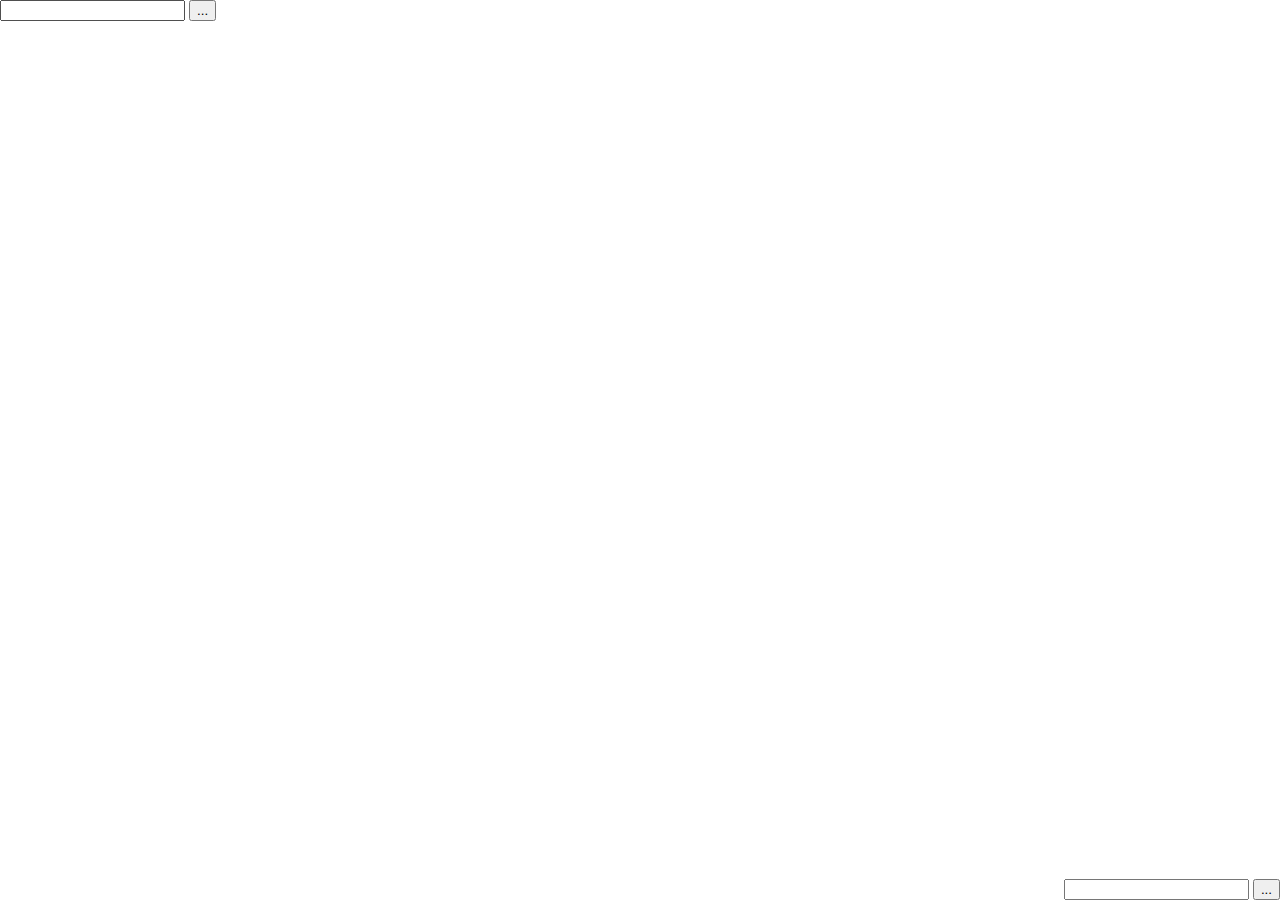
<file: calendar/test-position.html>
<html xmlns="http://www.w3.org/1999/xhtml">

  <head>
    <meta http-equiv="Content-Type" content="text/html; charset=UTF-8" />
    <title>JS Calendar (positioning test)</title>
    <script type="text/javascript" src="calendar.js"></script>
    <script type="text/javascript" src="calendar-setup.js"></script>
    <script type="text/javascript" src="lang/calendar-en.js"></script>
    <style type="text/css"> 
    @import url("calendar-win2k-cold-1.css"); 
    </style>
  </head>

  <body style="height: 100%; margin: 0px; padding: 0px;">
    <table style="height: 100%; width: 100%;" cellspacing="0" cellpadding="0">
      <tr style="height: 100%;">
        <td style="vertical-align: top; text-align: left;">
          <input type="text" id="cal-field-1" />
          <button type="submit" id="cal-button-1">...</button>
          <script type="text/javascript">
            Calendar.setup({
              inputField    : "cal-field-1",
              button        : "cal-button-1",
              align         : "Tr"
            });
          </script>
        </td>
        <td style="vertical-align: bottom; text-align: right;">
          <input type="text" id="cal-field-2" />
          <button type="submit" id="cal-button-2">...</button>
          <script type="text/javascript">
            Calendar.setup({
              inputField    : "cal-field-2",
              button        : "cal-button-2"
            });
          </script>
        </td>
      </tr>
    </table>
  </body>

</html>
</file>
<file: calc/calculators.css>
@charset "iso-8859-1";
/* Creation date: 12/04/2002 */
body {
	background-color: #8FBEE8;
	font-size: 8px;
	font-family: arial, helvetica;
	color: navy;
	margin: 0px;
}
h1.header {
	font-size: 10px;
	margin: 0px;
}
table.pagetable {
	background-color: white;
	margin: 2px;
	border: 1px solid #000080;
	padding-left: 3px;
	padding-right: 3px;
}
tr.leftnav{
	background-color: #FFFFFF; 
	vertical-align: top;
}
td.main {
	text-align: left; 
	vertical-align: top; 
	background-color: white;
	font-family: Arial, Helvetica, sans-serif;
	font-size: 10pt;
	padding-left: 3px; 
	padding-right: 7px; 
}
td.button {
	background: url(images/button.gif);
}
td.button1 {
	background: url(images/button1.gif); 
	padding-left: 120px;
}
td.left table tr td{
	font-family: Arial, Helvetica, sans-serif;
	padding-left: 5px; 
	height: 26px;
	font-size: 8pt;
	color: #006699;
	font-weight: bold;
	
}
td.left table tr td a:link {
	font-family: Arial, Helvetica, sans-serif;
	font-size: 8pt;
	color: #5255BA;
	font-weight: bold;
	text-decoration: none;
}
td.left table tr td a:active {
	font-family: Arial, Helvetica, sans-serif;
	font-size: 8pt;
	color: #5255BA;
	font-weight: bold;
	text-decoration: none;
}
td.left table tr td a:visited {
	font-family: Arial, Helvetica, sans-serif;
	font-size: 8pt;
	color: #5255BA;
	font-weight: bold;
	text-decoration: none;
}
div.leftnavhead {
	text-align: left;
	color: black;
	font-size: 12px;
}
div.smallest {
	text-align: left;
	color: black;
	font-size: 9px;
}
h4.small {
	font-size: 13px;
	margin: 0px;
	color: #FF0000;
}
td.calculator {
	vertical-align: center; 
	background-color: #A0D6A0;
	font-family: Arial, Helvetica, sans-serif;
	font-size: 10pt;
}
</file>
<file: calendar/calendar-win2k-1.css>
/* The main calendar widget.  DIV containing a table. */

.calendar {
  position: relative;
  display: none;
  border-top: 2px solid #fff;
  border-right: 2px solid #000;
  border-bottom: 2px solid #000;
  border-left: 2px solid #fff;
  font-size: 11px;
  color: #000;
  cursor: default;
  background: #d4d0c8;
  font-family: tahoma,verdana,sans-serif;
}

.calendar table {
  border-top: 1px solid #000;
  border-right: 1px solid #fff;
  border-bottom: 1px solid #fff;
  border-left: 1px solid #000;
  font-size: 11px;
  color: #000;
  cursor: default;
  background: #d4d0c8;
  font-family: tahoma,verdana,sans-serif;
}

/* Header part -- contains navigation buttons and day names. */

.calendar .button { /* "<<", "<", ">", ">>" buttons have this class */
  text-align: center;
  padding: 1px;
  border-top: 1px solid #fff;
  border-right: 1px solid #000;
  border-bottom: 1px solid #000;
  border-left: 1px solid #fff;
}

.calendar .nav {
  background: transparent url(menuarrow.gif) no-repeat 100% 100%;
}

.calendar thead .title { /* This holds the current "month, year" */
  font-weight: bold;
  padding: 1px;
  border: 1px solid #000;
  background: #848078;
  color: #fff;
  text-align: center;
}

.calendar thead .headrow { /* Row <TR> containing navigation buttons */
}

.calendar thead .daynames { /* Row <TR> containing the day names */
}

.calendar thead .name { /* Cells <TD> containing the day names */
  border-bottom: 1px solid #000;
  padding: 2px;
  text-align: center;
  background: #f4f0e8;
}

.calendar thead .weekend { /* How a weekend day name shows in header */
  color: #f00;
}

.calendar thead .hilite { /* How do the buttons in header appear when hover */
  border-top: 2px solid #fff;
  border-right: 2px solid #000;
  border-bottom: 2px solid #000;
  border-left: 2px solid #fff;
  padding: 0px;
  background-color: #e4e0d8;
}

.calendar thead .active { /* Active (pressed) buttons in header */
  padding: 2px 0px 0px 2px;
  border-top: 1px solid #000;
  border-right: 1px solid #fff;
  border-bottom: 1px solid #fff;
  border-left: 1px solid #000;
  background-color: #c4c0b8;
}

/* The body part -- contains all the days in month. */

.calendar tbody .day { /* Cells <TD> containing month days dates */
  width: 2em;
  text-align: right;
  padding: 2px 4px 2px 2px;
}
.calendar tbody .day.othermonth {
  font-size: 80%;
  color: #aaa;
}
.calendar tbody .day.othermonth.oweekend {
  color: #faa;
}

.calendar table .wn {
  padding: 2px 3px 2px 2px;
  border-right: 1px solid #000;
  background: #f4f0e8;
}

.calendar tbody .rowhilite td {
  background: #e4e0d8;
}

.calendar tbody .rowhilite td.wn {
  background: #d4d0c8;
}

.calendar tbody td.hilite { /* Hovered cells <TD> */
  padding: 1px 3px 1px 1px;
  border-top: 1px solid #fff;
  border-right: 1px solid #000;
  border-bottom: 1px solid #000;
  border-left: 1px solid #fff;
}

.calendar tbody td.active { /* Active (pressed) cells <TD> */
  padding: 2px 2px 0px 2px;
  border-top: 1px solid #000;
  border-right: 1px solid #fff;
  border-bottom: 1px solid #fff;
  border-left: 1px solid #000;
}

.calendar tbody td.selected { /* Cell showing selected date */
  font-weight: bold;
  border-top: 1px solid #000;
  border-right: 1px solid #fff;
  border-bottom: 1px solid #fff;
  border-left: 1px solid #000;
  padding: 2px 2px 0px 2px;
  background: #e4e0d8;
}

.calendar tbody td.weekend { /* Cells showing weekend days */
  color: #f00;
}

.calendar tbody td.today { /* Cell showing today date */
  font-weight: bold;
  color: #00f;
}

.calendar tbody .disabled { color: #999; }

.calendar tbody .emptycell { /* Empty cells (the best is to hide them) */
  visibility: hidden;
}

.calendar tbody .emptyrow { /* Empty row (some months need less than 6 rows) */
  display: none;
}

/* The footer part -- status bar and "Close" button */

.calendar tfoot .footrow { /* The <TR> in footer (only one right now) */
}

.calendar tfoot .ttip { /* Tooltip (status bar) cell <TD> */
  background: #f4f0e8;
  padding: 1px;
  border: 1px solid #000;
  background: #848078;
  color: #fff;
  text-align: center;
}

.calendar tfoot .hilite { /* Hover style for buttons in footer */
  border-top: 1px solid #fff;
  border-right: 1px solid #000;
  border-bottom: 1px solid #000;
  border-left: 1px solid #fff;
  padding: 1px;
  background: #e4e0d8;
}

.calendar tfoot .active { /* Active (pressed) style for buttons in footer */
  padding: 2px 0px 0px 2px;
  border-top: 1px solid #000;
  border-right: 1px solid #fff;
  border-bottom: 1px solid #fff;
  border-left: 1px solid #000;
}

/* Combo boxes (menus that display months/years for direct selection) */

.calendar .combo {
  position: absolute;
  display: none;
  width: 4em;
  top: 0px;
  left: 0px;
  cursor: default;
  border-top: 1px solid #fff;
  border-right: 1px solid #000;
  border-bottom: 1px solid #000;
  border-left: 1px solid #fff;
  background: #e4e0d8;
  font-size: 90%;
  padding: 1px;
  z-index: 100;
}

.calendar .combo .label,
.calendar .combo .label-IEfix {
  text-align: center;
  padding: 1px;
}

.calendar .combo .label-IEfix {
  width: 4em;
}

.calendar .combo .active {
  background: #c4c0b8;
  padding: 0px;
  border-top: 1px solid #000;
  border-right: 1px solid #fff;
  border-bottom: 1px solid #fff;
  border-left: 1px solid #000;
}

.calendar .combo .hilite {
  background: #048;
  color: #fea;
}

.calendar td.time {
  border-top: 1px solid #000;
  padding: 1px 0px;
  text-align: center;
  background-color: #f4f0e8;
}

.calendar td.time .hour,
.calendar td.time .minute,
.calendar td.time .ampm {
  padding: 0px 3px 0px 4px;
  border: 1px solid #889;
  font-weight: bold;
  background-color: #fff;
}

.calendar td.time .ampm {
  text-align: center;
}

.calendar td.time .colon {
  padding: 0px 2px 0px 3px;
  font-weight: bold;
}

.calendar td.time span.hilite {
  border-color: #000;
  background-color: #766;
  color: #fff;
}

.calendar td.time span.active {
  border-color: #f00;
  background-color: #000;
  color: #0f0;
}
</file>
<file: calendar/calendar-win2k-cold-1.css>
/* The main calendar widget.  DIV containing a table. */

.calendar {
  position: relative;
  display: none;
  border-top: 2px solid #fff;
  border-right: 2px solid #000;
  border-bottom: 2px solid #000;
  border-left: 2px solid #fff;
  font-size: 11px;
  color: #000;
  cursor: default;
  background: #c8d0d4;
  font-family: tahoma,verdana,sans-serif;
}

.calendar table {
  border-top: 1px solid #000;
  border-right: 1px solid #fff;
  border-bottom: 1px solid #fff;
  border-left: 1px solid #000;
  font-size: 11px;
  color: #000;
  cursor: default;
  background: #c8d0d4;
  font-family: tahoma,verdana,sans-serif;
}

/* Header part -- contains navigation buttons and day names. */

.calendar .button { /* "<<", "<", ">", ">>" buttons have this class */
  text-align: center;
  padding: 1px;
  border-top: 1px solid #fff;
  border-right: 1px solid #000;
  border-bottom: 1px solid #000;
  border-left: 1px solid #fff;
}

.calendar .nav {
  background: transparent url(menuarrow.gif) no-repeat 100% 100%;
}

.calendar thead .title { /* This holds the current "month, year" */
  font-weight: bold;
  padding: 1px;
  border: 1px solid #000;
  background: #788084;
  color: #fff;
  text-align: center;
}

.calendar thead .headrow { /* Row <TR> containing navigation buttons */
}

.calendar thead .daynames { /* Row <TR> containing the day names */
}

.calendar thead .name { /* Cells <TD> containing the day names */
  border-bottom: 1px solid #000;
  padding: 2px;
  text-align: center;
  background: #e8f0f4;
}

.calendar thead .weekend { /* How a weekend day name shows in header */
  color: #f00;
}

.calendar thead .hilite { /* How do the buttons in header appear when hover */
  border-top: 2px solid #fff;
  border-right: 2px solid #000;
  border-bottom: 2px solid #000;
  border-left: 2px solid #fff;
  padding: 0px;
  background-color: #d8e0e4;
}

.calendar thead .active { /* Active (pressed) buttons in header */
  padding: 2px 0px 0px 2px;
  border-top: 1px solid #000;
  border-right: 1px solid #fff;
  border-bottom: 1px solid #fff;
  border-left: 1px solid #000;
  background-color: #b8c0c4;
}

/* The body part -- contains all the days in month. */

.calendar tbody .day { /* Cells <TD> containing month days dates */
  width: 2em;
  text-align: right;
  padding: 2px 4px 2px 2px;
}
.calendar tbody .day.othermonth {
  font-size: 80%;
  color: #aaa;
}
.calendar tbody .day.othermonth.oweekend {
  color: #faa;
}

.calendar table .wn {
  padding: 2px 3px 2px 2px;
  border-right: 1px solid #000;
  background: #e8f4f0;
}

.calendar tbody .rowhilite td {
  background: #d8e4e0;
}

.calendar tbody .rowhilite td.wn {
  background: #c8d4d0;
}

.calendar tbody td.hilite { /* Hovered cells <TD> */
  padding: 1px 3px 1px 1px;
  border: 1px solid;
  border-color: #fff #000 #000 #fff;
}

.calendar tbody td.active { /* Active (pressed) cells <TD> */
  padding: 2px 2px 0px 2px;
  border: 1px solid;
  border-color: #000 #fff #fff #000;
}

.calendar tbody td.selected { /* Cell showing selected date */
  font-weight: bold;
  padding: 2px 2px 0px 2px;
  border: 1px solid;
  border-color: #000 #fff #fff #000;
  background: #d8e0e4;
}

.calendar tbody td.weekend { /* Cells showing weekend days */
  color: #f00;
}

.calendar tbody td.today { /* Cell showing today date */
  font-weight: bold;
  color: #00f;
}

.calendar tbody .disabled { color: #999; }

.calendar tbody .emptycell { /* Empty cells (the best is to hide them) */
  visibility: hidden;
}

.calendar tbody .emptyrow { /* Empty row (some months need less than 6 rows) */
  display: none;
}

/* The footer part -- status bar and "Close" button */

.calendar tfoot .footrow { /* The <TR> in footer (only one right now) */
}

.calendar tfoot .ttip { /* Tooltip (status bar) cell <TD> */
  background: #e8f0f4;
  padding: 1px;
  border: 1px solid #000;
  background: #788084;
  color: #fff;
  text-align: center;
}

.calendar tfoot .hilite { /* Hover style for buttons in footer */
  border-top: 1px solid #fff;
  border-right: 1px solid #000;
  border-bottom: 1px solid #000;
  border-left: 1px solid #fff;
  padding: 1px;
  background: #d8e0e4;
}

.calendar tfoot .active { /* Active (pressed) style for buttons in footer */
  padding: 2px 0px 0px 2px;
  border-top: 1px solid #000;
  border-right: 1px solid #fff;
  border-bottom: 1px solid #fff;
  border-left: 1px solid #000;
}

/* Combo boxes (menus that display months/years for direct selection) */

.calendar .combo {
  position: absolute;
  display: none;
  width: 4em;
  top: 0px;
  left: 0px;
  cursor: default;
  border-top: 1px solid #fff;
  border-right: 1px solid #000;
  border-bottom: 1px solid #000;
  border-left: 1px solid #fff;
  background: #d8e0e4;
  font-size: 90%;
  padding: 1px;
  z-index: 100;
}

.calendar .combo .label,
.calendar .combo .label-IEfix {
  text-align: center;
  padding: 1px;
}

.calendar .combo .label-IEfix {
  width: 4em;
}

.calendar .combo .active {
  background: #c8d0d4;
  padding: 0px;
  border-top: 1px solid #000;
  border-right: 1px solid #fff;
  border-bottom: 1px solid #fff;
  border-left: 1px solid #000;
}

.calendar .combo .hilite {
  background: #048;
  color: #aef;
}

.calendar td.time {
  border-top: 1px solid #000;
  padding: 1px 0px;
  text-align: center;
  background-color: #e8f0f4;
}

.calendar td.time .hour,
.calendar td.time .minute,
.calendar td.time .ampm {
  padding: 0px 3px 0px 4px;
  border: 1px solid #889;
  font-weight: bold;
  background-color: #fff;
}

.calendar td.time .ampm {
  text-align: center;
}

.calendar td.time .colon {
  padding: 0px 2px 0px 3px;
  font-weight: bold;
}

.calendar td.time span.hilite {
  border-color: #000;
  background-color: #667;
  color: #fff;
}

.calendar td.time span.active {
  border-color: #f00;
  background-color: #000;
  color: #0f0;
}
</file>
